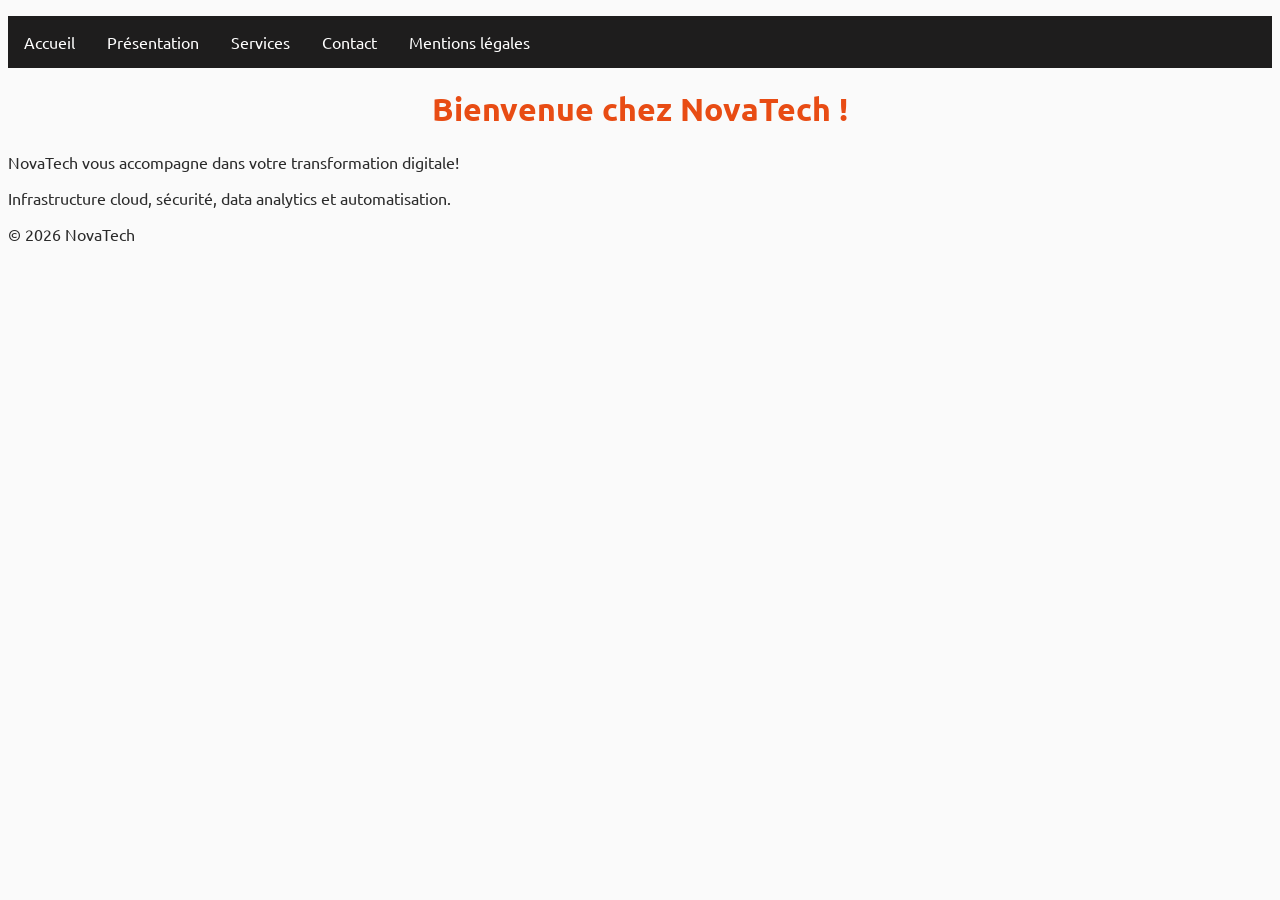
<file: index.html>
<!DOCTYPE html>
<html lang='fr'>
<head>
    <meta charset='utf-8'>
    <meta name='viewport' content='width=device-width, initial-scale=1'>
    <title>RovaTech </title>
    <link rel='stylesheet' href='style.css'>
</head>
<body>
    <nav class='menu' id="menu1">
        <ul>
            <li><a href='#'>Accueil</a></li>
            <li><a href='#'>Présentation</a></li>
            <li><a href='services.html'>Services</a></li>
            <li><a href='contact.html'>Contact</a></li>
            <li><a href='#'>Mentions légales</a></li>
        </ul>
    </nav>
    <h1 class='titre' id='titre1'>Bienvenue chez NovaTech !</h1>
    <p class='paragraphe' id='paragraphe1'>NovaTech vous accompagne dans votre transformation digitale!</p>
    <p class='paragraphe' id='paragraphe2'>Infrastructure cloud, sécurité, data analytics et automatisation.</p>

   <footer>
        <p>© 2026 NovaTech</p>
    </footer>

</body>
</html>
</file>
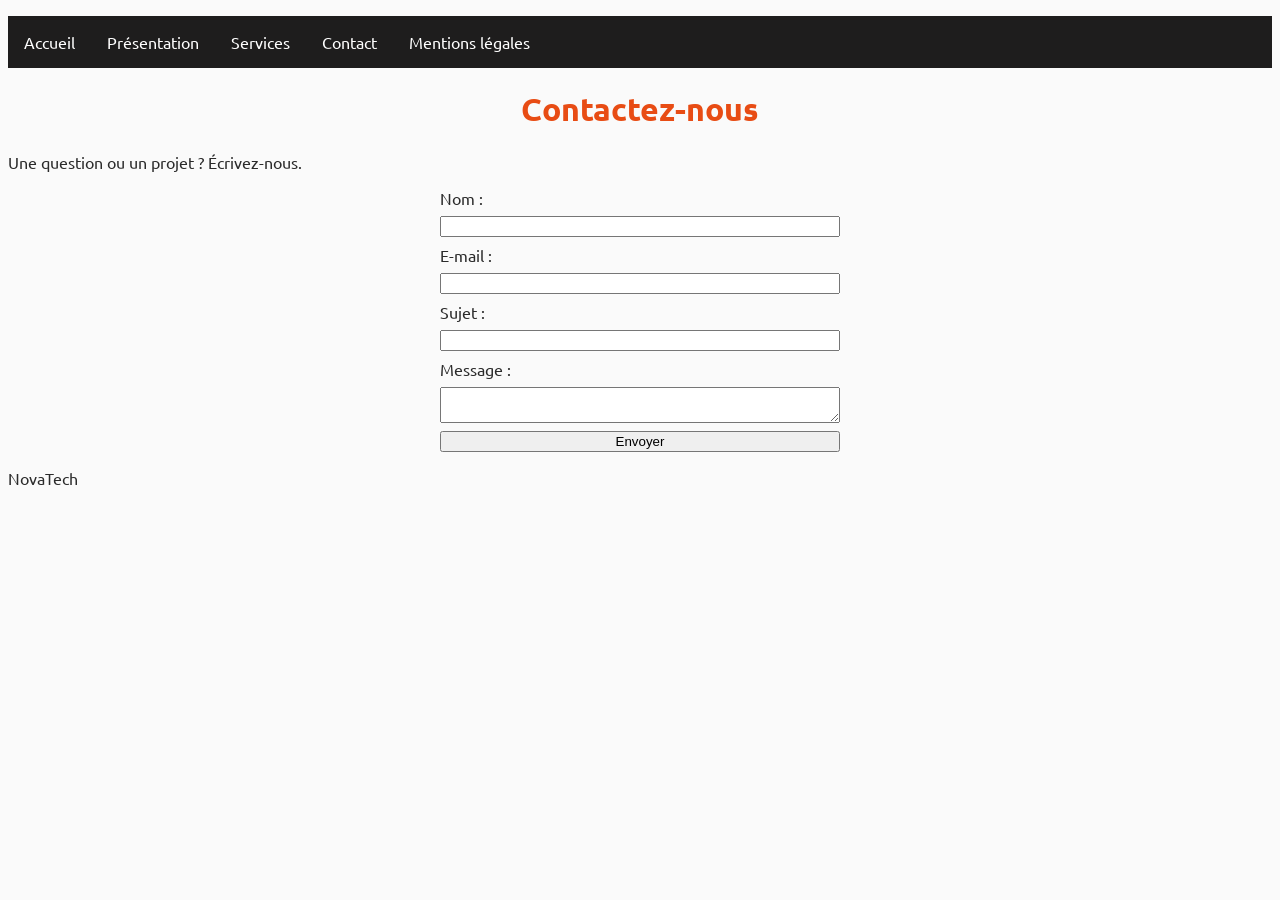
<file: contact.html>
<!DOCTYPE html>
<html lang='fr'>
<head>
    <meta charset='utf-8'>
    <meta name='viewport' content='width=device-width, initial-scale=1'>
    <title>NovaTech - Contact</title>
    <link rel='stylesheet' href='style.css'>
</head>
<body>
    <nav class='menu'>
        <ul>
            <li><a href='index.html'>Accueil</a></li>
            <li><a href='#'>Présentation</a></li>
            <li><a href='services.html'>Services</a></li>
            <li><a href='contact.html'>Contact</a></li>
            <li><a href='#'>Mentions légales</a></li>
        </ul>
    </nav>

    <h1 class='titre'>Contactez-nous</h1>
    <p class='paragraphe'>Une question ou un projet ? Écrivez-nous.</p>

    <form class='formulaire' method='post'>
        <label for='nom'>Nom :</label>
        <input type='text' id='nom' name='nom'>

        <label for='email'>E-mail :</label>
        <input type='email' id='email' name='email'>

        <label for='sujet'>Sujet :</label>
        <input type='text' id='sujet' name='sujet'>

        <label for='message'>Message :</label>
        <textarea id='message' name='message'></textarea>

        <button type='submit'>Envoyer</button>
    </form>

    <footer>
        <p>NovaTech</p>
    </footer>
</body>
</html>
</file>
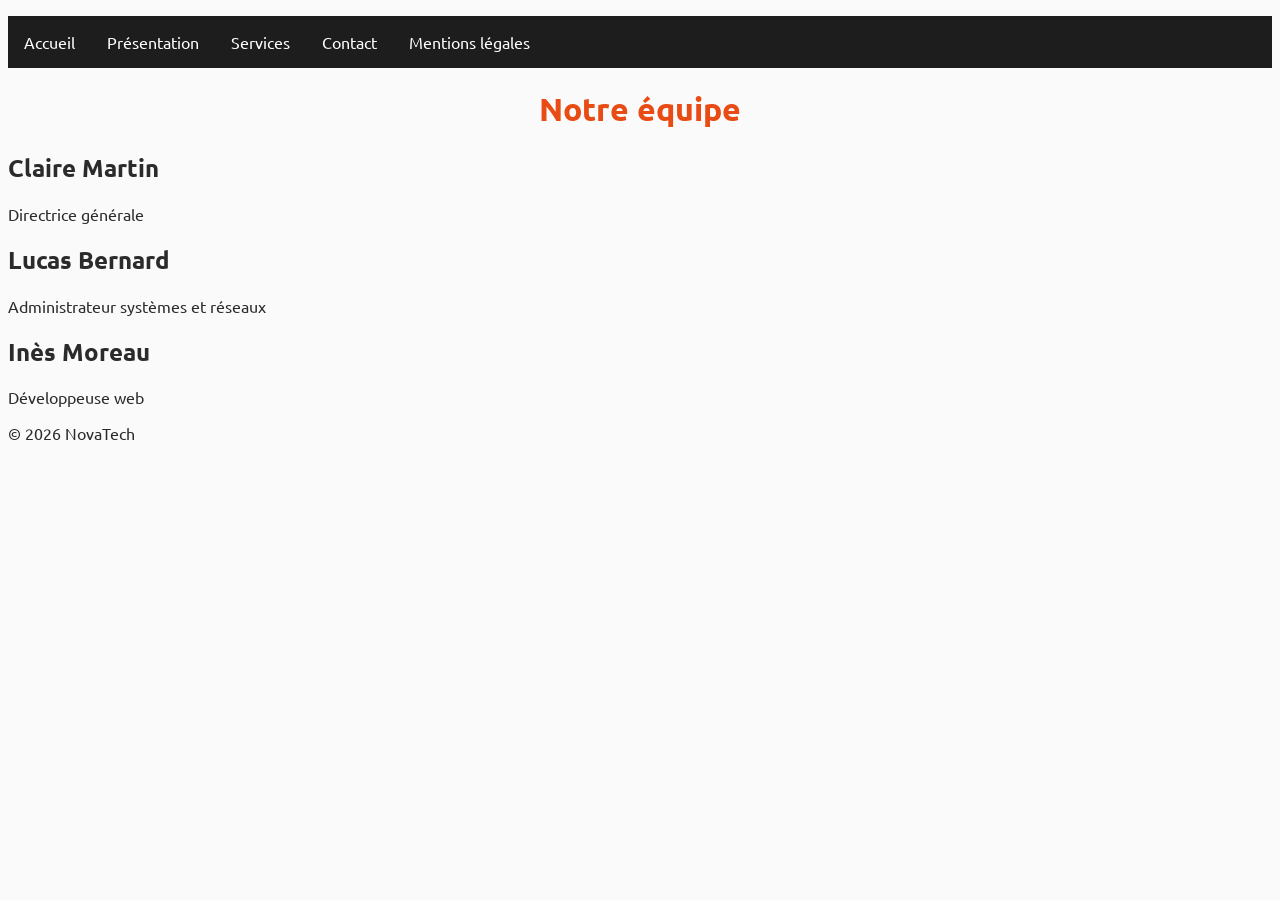
<file: equipe.html>
<!DOCTYPE html>
<html lang='fr'>
<head>
    <meta charset='utf-8'>
    <meta name='viewport' content='width=device-width, initial-scale=1'>
    <title>NovaTech - Équipe</title>
    <link rel='stylesheet' href='style.css'>
</head>
<body>
    <nav class='menu'>
        <ul>
            <li><a href='index.html'>Accueil</a></li>
            <li><a href='#'>Présentation</a></li>
            <li><a href='services.html'>Services</a></li>
            <li><a href='contact.html'>Contact</a></li>
            <li><a href='#'>Mentions légales</a></li>
        </ul>
    </nav>

    <h1 class='titre'>Notre équipe</h1>

    <h2>Claire Martin</h2>
    <p>Directrice générale</p>

    <h2>Lucas Bernard</h2>
    <p>Administrateur systèmes et réseaux</p>

    <h2>Inès Moreau</h2>
    <p>Développeuse web</p>

    <footer>
        <p>© 2026 NovaTech</p>
    </footer>
</body>
</html>
</file>
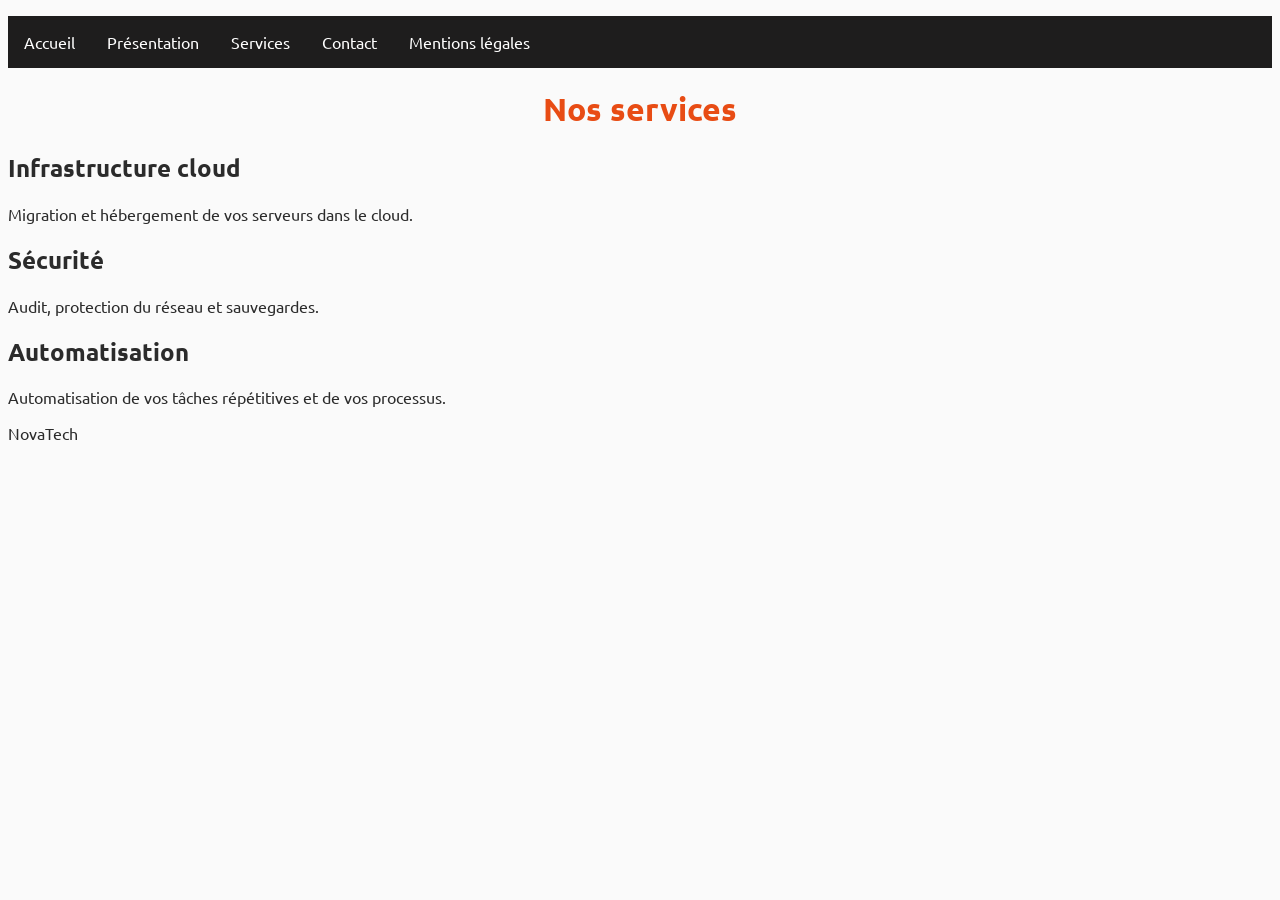
<file: services.html>
<!DOCTYPE html>
<html lang='fr'>
<head>
    <meta charset='utf-8'>
    <meta name='viewport' content='width=device-width, initial-scale=1'>
    <title>NovaTech - Services</title>
    <link rel='stylesheet' href='style.css'>
</head>
<body>
    <nav class='menu'>
        <ul>
            <li><a href='index.html'>Accueil</a></li>
            <li><a href='#'>Présentation</a></li>
            <li><a href='services.html'>Services</a></li>
            <li><a href='contact.html'>Contact</a></li>
            <li><a href='#'>Mentions légales</a></li>
        </ul>
    </nav>

    <h1 class='titre'>Nos services</h1>

    <h2 class='sous-titre'>Infrastructure cloud</h2>
    <p>Migration et hébergement de vos serveurs dans le cloud.</p>

    <h2 class='sous-titre'>Sécurité</h2>
    <p>Audit, protection du réseau et sauvegardes.</p>

    <h2 class='sous-titre'>Automatisation</h2>
    <p>Automatisation de vos tâches répétitives et de vos processus.</p>

    <footer>
        <p>NovaTech</p>
    </footer>
</body>
</html>
</file>
<file: style.css>
@import url('https://fonts.googleapis.com/css2?family=Ubuntu&display=swap');

body {
    font-family: 'Ubuntu', sans-serif;
    background-color: #fafafa;
    color: #2b2b2b;
}

.menu ul {
    display: flex;
    gap: 2rem;
    list-style: none;
    background-color: #1e1d1d;
    padding: 1rem;
}

.menu a {
    color: white;
    text-decoration: none;
}

.titre {
    color: #e84c14;
    text-align: center;
}

.formulaire {
    display: flex;
    flex-direction: column;
    gap: 0.5rem;
    max-width: 400px;
    margin: auto;
}
</file>
